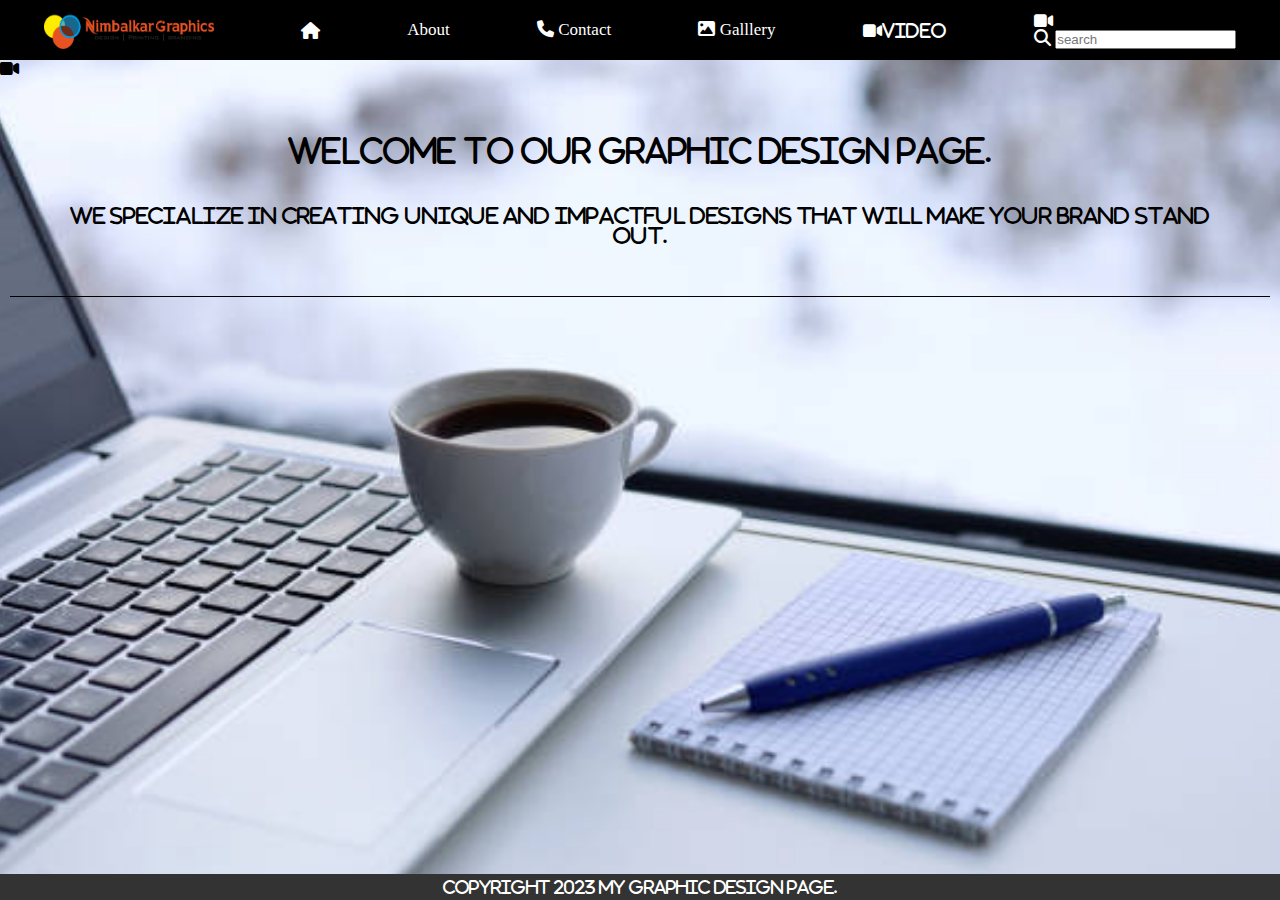
<file: index.html>
<html>
<head>
<title>Nimbalkar Graphics</title>
<link rel="stylesheet" href="index.css">
<link rel="stylesheet" href="https://cdnjs.cloudflare.com/ajax/libs/font-awesome/6.4.0/css/all.min.css">
</head>
<style>
    * {
    margin: 0;
    padding: 0;
    box-sizing: border-box;
} 
   
   body {
     /* background-color: grey;   */
       background-image: url(./image/lap.jpg);
     background-position: center;
     background-repeat: no-repeat;
     background-size: cover;
      /* height: 500px;  */
     /* backdrop-filter: blur(4px);  */
     

 }  
nav 
    {
        background-color: black;
        height: 60px;
        width: 100%;
        font-size:17px;
        } 
    article
       {
        height: 60px;
        width: 100%;
        color: white;
        display: flex;
        justify-content:space-around;
        align-items: center;
        margin: 0 auto;
        }
        a {
            color: white;
            text-decoration: none;
           
        }
        A:hover {
                   color: rgb(74, 74, 247);
        }
    

    .main {
             padding: 30px; 
              margin: 10px; 
           /* width: 95%; */
           /* border: 1px solid black; */
              border-bottom:1px solid black ;
             text-align: center;
             font-size: 20px;
        
    }
    img {
        height:60px;
        width: 170px;
    }
   
    .footer {
             background-color:#333;
             color: white;
             text-align: center;
              padding:5px;
             position: fixed;
             bottom: 0;
             width:100%;
           
            }
            h2 {
               padding: 20px; 
            }
            p{
               padding: 20px;
            }

</style>
<body>
    
    <nav>
        <article>
            <div><img src="./image/logo (1).png" alt=""></div>
            <!-- <div><h2>Nimalkar Graphics</h2></div> -->

            <div><i class="fa-solid fa-house"></i> <a href=""></a></div>
            
            <div><a href="./about.html"> About </a></div>  
            <div><i class="fa-solid fa-phone"></i> <a href="./contactus.html">Contact </a></div>
            <div><i class="fa-solid fa-image"></i> <a href="./gallery.html"> Galllery</a></div>
            <div><i class="fa-solid fa-video"><a href="./video.html">Video</a></div>
            <div><i class="fa-solid fa-magnifying-glass"></i>
                <input type="text" name="" placeholder="search" ></div>
     </article>
    </nav>
    <main class="main">
        <h2>Welcome To Our Graphic Design Page.</h2>
        <p>We Specialize In Creating Unique And Impactful Designs That Will Make Your Brand Stand Out.</p>
    </main>

    <div class="footer">
        Copyright 2023 My Graphic Design Page.

    </div>
    
</body>
</html>
</file>
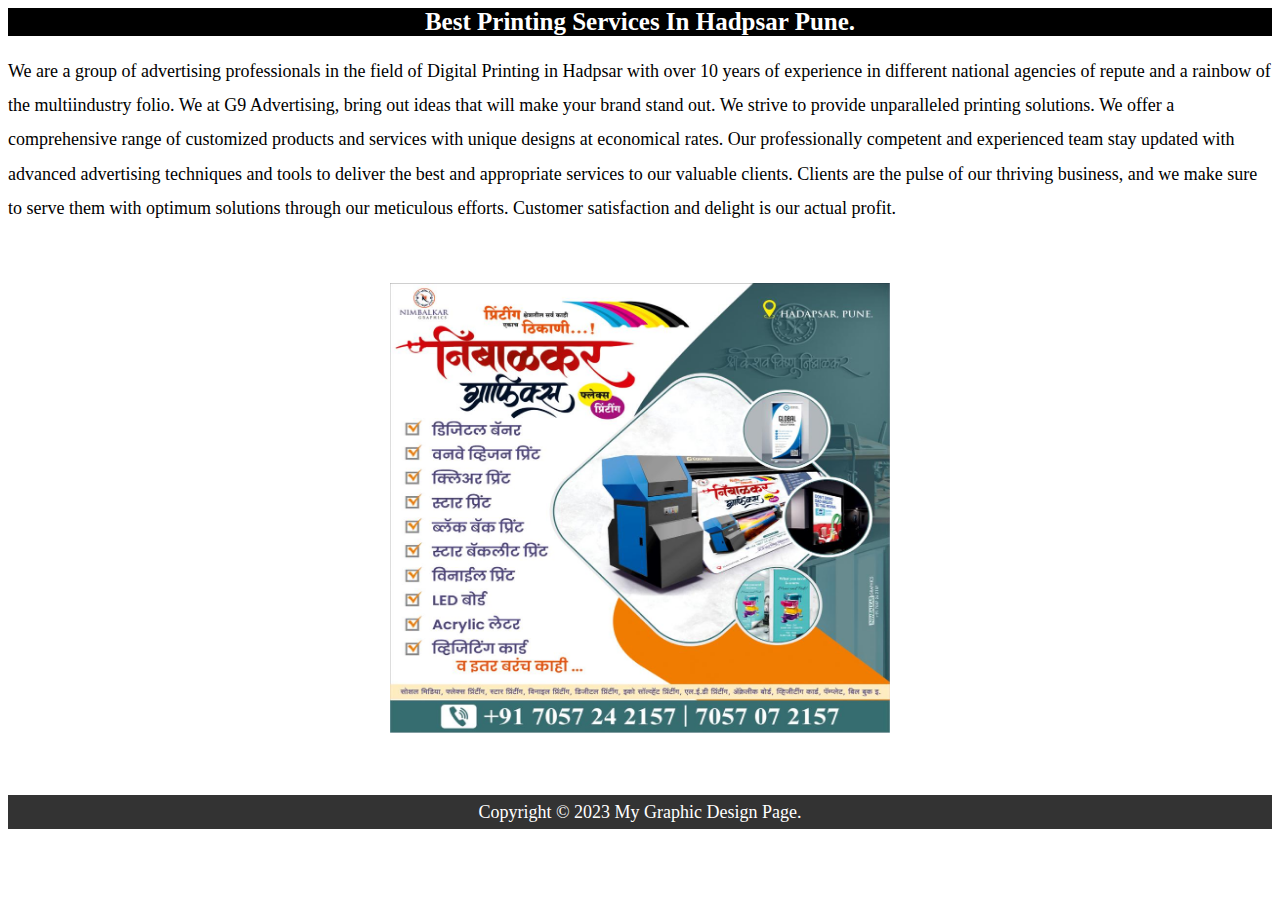
<file: about.html>
<!DOCTYPE html>
    <html lang="en">
    <head>
        <meta charset="UTF-8">
        <meta http-equiv="X-UA-Compatible" content="IE=edge">
        <meta name="viewport" content="width=device-width, initial-scale=1.0">
        <title>About</title>
    </head>
    <style>
        div {
            
            text-align: center;
            /* display: inline; */
             padding:40px; 
            }
    
            img {
               width:500px;
               height:450px;
            }
            img:hover{
              transform: scale(1.1);
              border-radius: 10%;
            }
    
            p{
             line-height: 1.9;
              font-size: 18px;
              }
     
            header{
             font-weight: bold;
            font-size: 25px;
            text-align: center;
            background-color: black;
            color: white;
            }
          
            footer {
          background-color: #333;
          color: #fff;
        /* padding: 2px; */
         text-align: center;
          bottom: 0;
          width: 100%;
        }
        

   
    </style>
    <body>
        
        <header>Best Printing Services In Hadpsar Pune. </header>
        <p> We are a group of advertising professionals in the field of Digital Printing in Hadpsar with over 10 years of experience in different national agencies of repute and a rainbow of the multiindustry folio. We at G9 Advertising, bring out ideas that will make your brand stand out.
        We strive to provide unparalleled printing solutions. We offer a comprehensive range of customized products and services with unique designs at economical rates.
        Our professionally competent and experienced team stay updated with advanced advertising techniques and tools to deliver the best and appropriate services to our valuable clients.
        Clients are the pulse of our thriving business, and we make sure to serve them with optimum solutions through our meticulous efforts. Customer satisfaction and delight is our actual profit.
       </p>
      <div> <img src="./image/flex.jfif" alt=""></div>
      <!-- <div ><img src="./image/nimbalkar.jpeg" alt=""></div> -->

      <footer>
        <p>Copyright © 2023 My Graphic Design Page.</p>
      </footer>
      
        
    </body>
    </html>
</file>
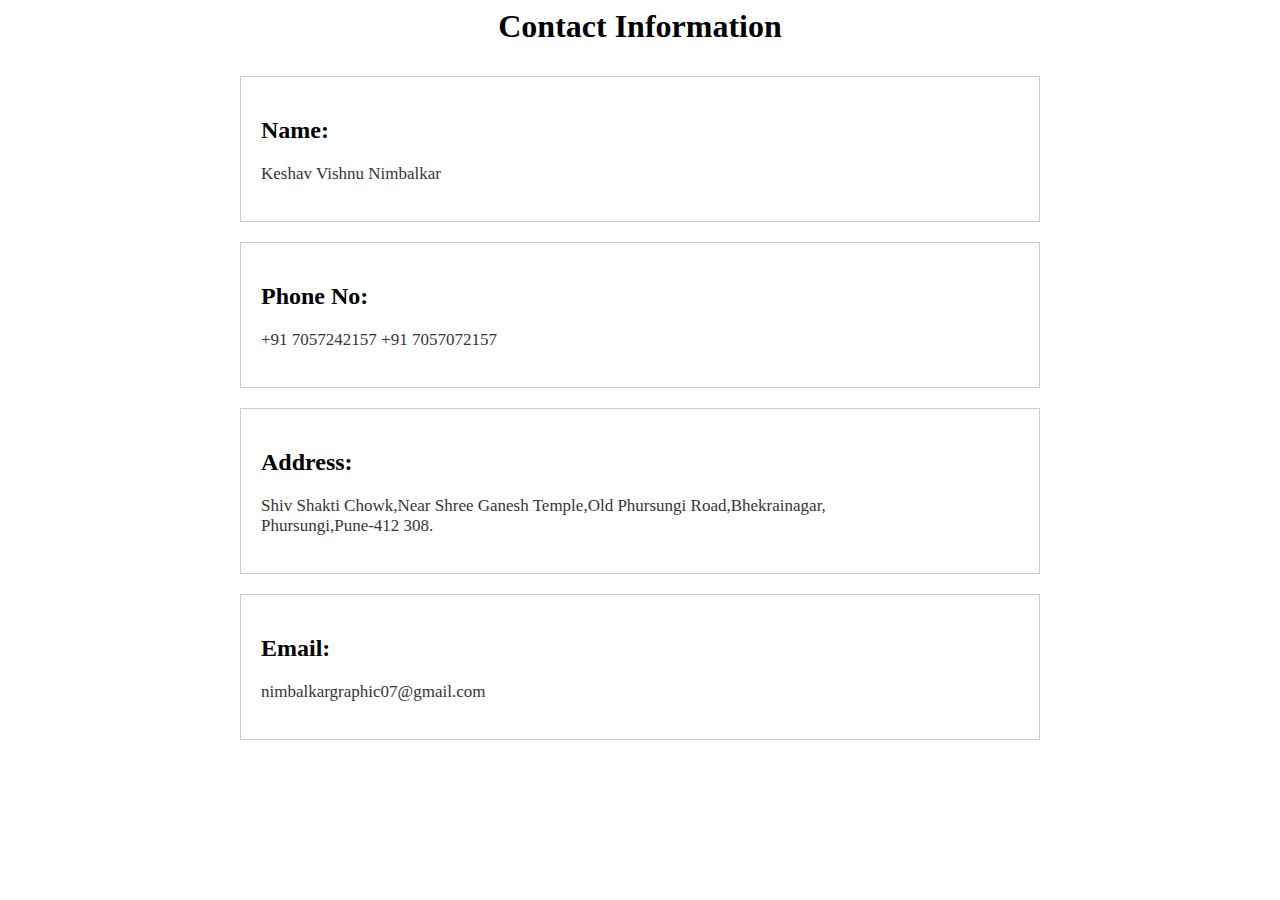
<file: contactus.html>
<html>
<head>
<title> Welcome My Contact Webpage</title>
</head>
<style>
    .container {
               
               width: 800px;
               
               padding:10px;
               margin: 0 auto;
    }
    .one {
          padding:20px;
          border: 1px solid #ccc;
          background-color: #fff;
          margin-bottom: 20px;
    }
    h1 {
         text-align: center;
      }
      h2 {
          color: black;
      }
      p {
          color: hsl(0, 1%, 21%);
          font-size:17px;
      }
</style>
<body>
    <h1>Contact Information</h1>

    <div class="container">
    <div class="one">
       <h2>Name:</h2>
       <p>Keshav Vishnu Nimbalkar</p>
    </div>

    <div class="one">
       <h2> Phone No:</h2>
       <p>+91 7057242157 +91 7057072157</p>
    </div>

    <div class="one">
        <h2>Address:</h2>
        <p>
            Shiv Shakti Chowk,Near Shree Ganesh 
                Temple,Old Phursungi Road,Bhekrainagar,
                <br>Phursungi,Pune-412 308.
        </p>
    </div>

    <div class="one">
        <h2>Email:</h2>
        <p>
            nimbalkargraphic07@gmail.com
        </p>
    </div>

    




    </div>
    
</body>
</html>
</file>
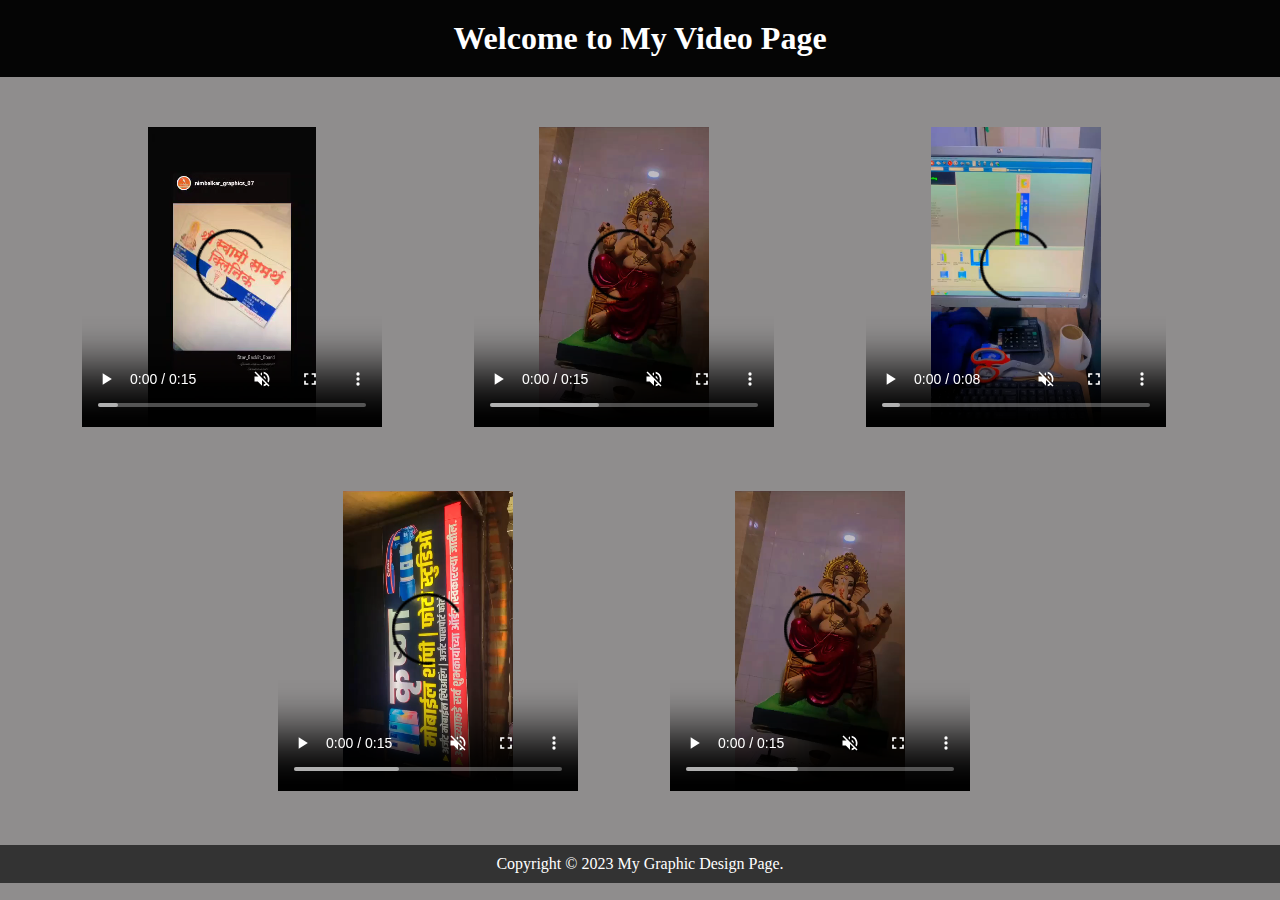
<file: video.html>
<!DOCTYPE html>
<html>
  <head>
    <title> Welcome to My Video Webpage</title>
    
  </head>
  <style>
    /* Reset the default margin and padding of elements */
* {
  margin: 0;
  padding: 0;
  box-sizing: border-box;
 
}
body{
  background-color: rgb(143, 141, 141);
}

/* Style the header */
header {
  background-color: rgb(5, 5, 5);
  color: #fff;
  padding: 20px;
  text-align: center;
}

/* Style the main section */
main {
  display: flex;
  flex-wrap: wrap;
  justify-content: center;
  padding: 20px;
}

/* Style the image sections */
section {
  flex-basis: 30%;  
  margin:10px;
  padding: 20px;
  
}

/* Style the image */
video {
  width:300px;
  height: 300px;
}


/* Style the footer */
footer {
  background-color: #333;
  color: #fff;
  padding:10px;
  text-align: center;
  bottom: 0;
}


  </style>
  <body>
    <header>
      <h1>Welcome to My Video Page</h1>
    </header>
    <main>
      <section>
       
       <video src="video1.mp4" controls muted loop >
      </section>
      <section>
         
        <video src="video2.mp4" controls muted loop  >
      </section>
      <section>
        
        <video src="video3.mp4" controls muted loop >
      </section>

      <section>
        <video src="video4.mp4" controls muted loop >
      </section>

      <section>
        <video src="video5.mp4" controls muted loop >
      </section>
    </main>
    <footer>
      <p>Copyright © 2023 My Graphic Design Page.</p>
    </footer>
  </body>
</html>
</file>
<file: index.css>
* {
    margin: 0;
    padding: 0;
    box-sizing: border-box;
} 
/* @media (max-width: 100px) { */
   body {
     /* background-color: grey;   */
       background-image: url(./image/lap.jpg);
     background-position: center;
     background-repeat: no-repeat;
     background-size: cover;
      /* height: 500px;  */
     /* backdrop-filter: blur(4px);  */
     } 
    
     @media screen and (max-width:800px) {
        body {
          background-image: url('small-screen-./image/lap.jpg');
        }
      }
    
nav 
    {
        background-color: black;
        height: 60px;
        width: 100%;
        font-size:17px;
        } 
    article
       {
        height: 60px;
        width: 100%;
        color: white;
        display: flex;
        justify-content:space-around;
        align-items: center;
        margin: 0 auto;
        }
        a {
            color: white;
            text-decoration: none;
           
        }
        A:hover {
                   color: rgb(74, 74, 247);
        }
    

    .main {
             padding: 30px; 
              margin: 10px; 
           /* width: 95%; */
           /* border: 1px solid black; */
              border-bottom:1px solid black ;
             text-align: center;
             font-size: 20px;
        
    }
    img {
        height:60px;
        width: 170px;
    }
   
    .footer {
             background-color:#333;
             color: white;
             text-align: center;
              padding:5px;
             position: fixed;
             bottom: 0;
             width:100%;
           
            }
            h2 {
               padding: 20px; 
            }
            p{
               padding: 20px;
            }
</file>
